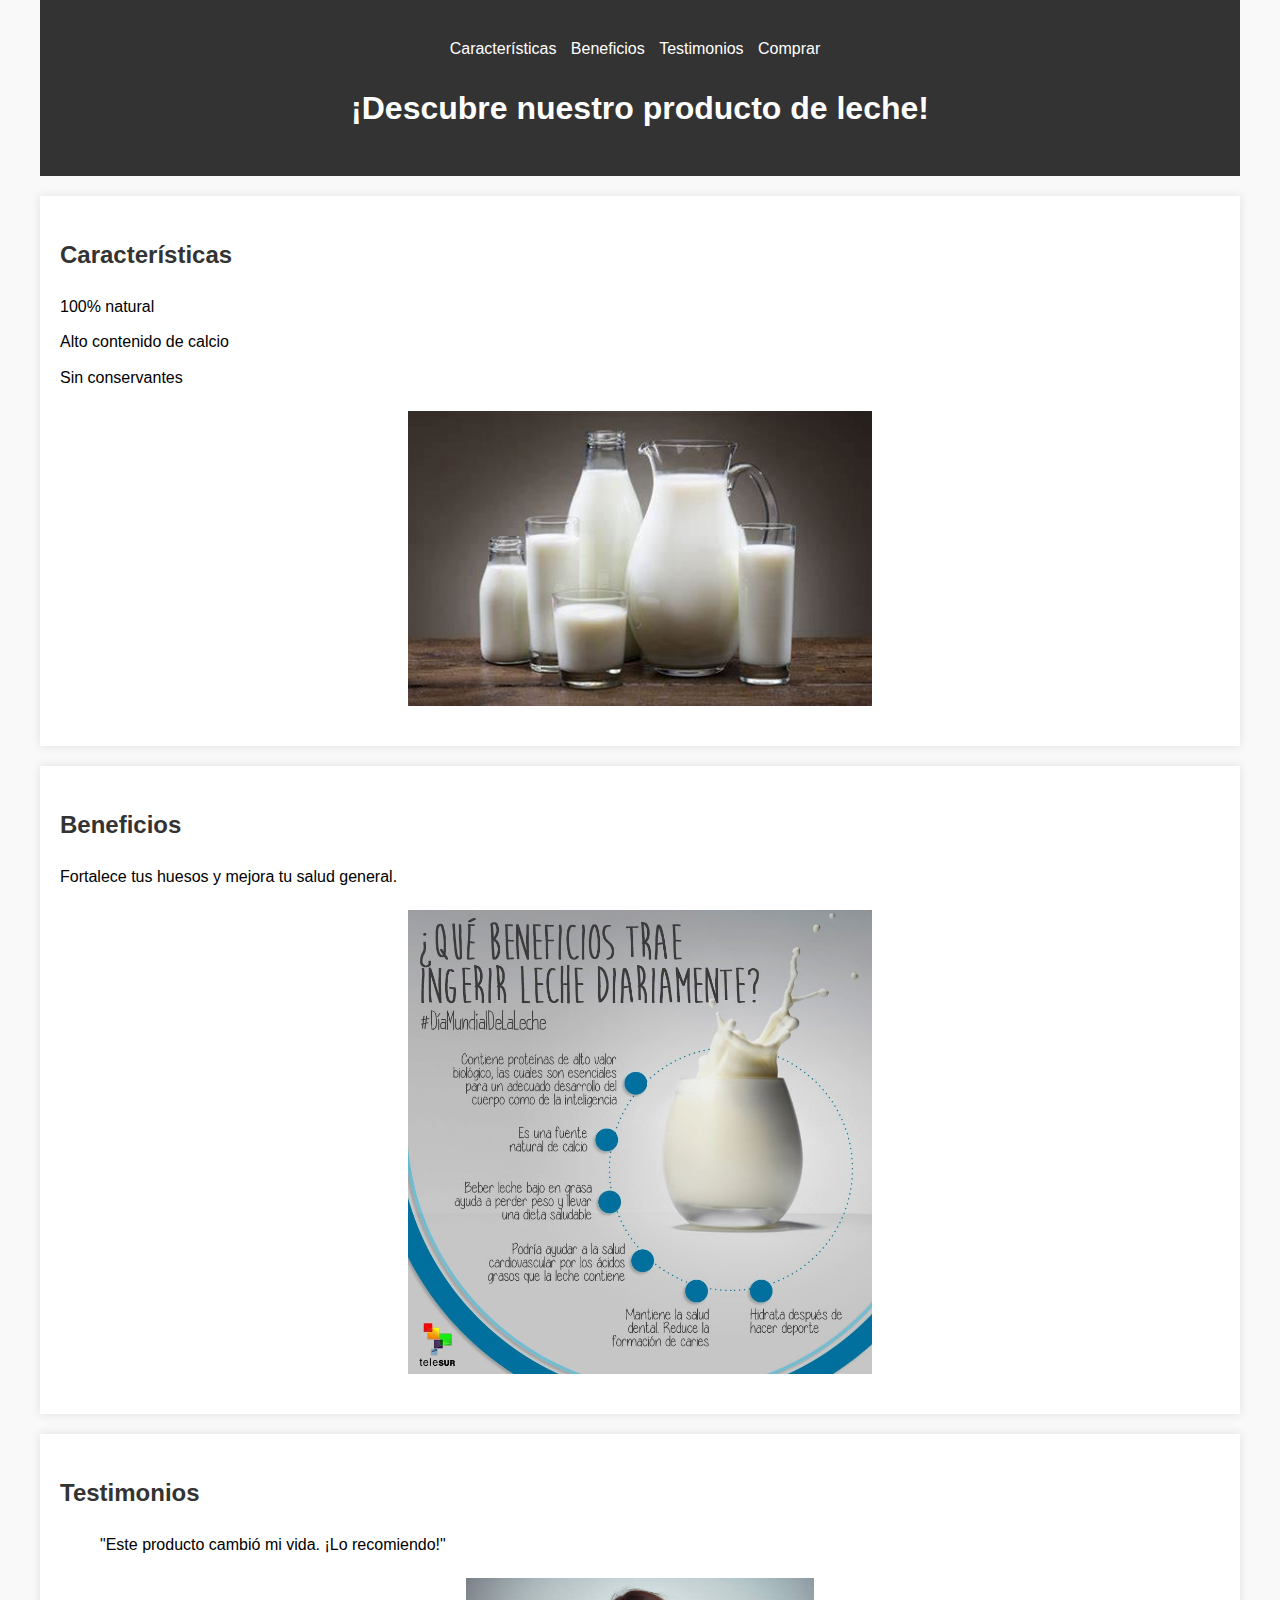
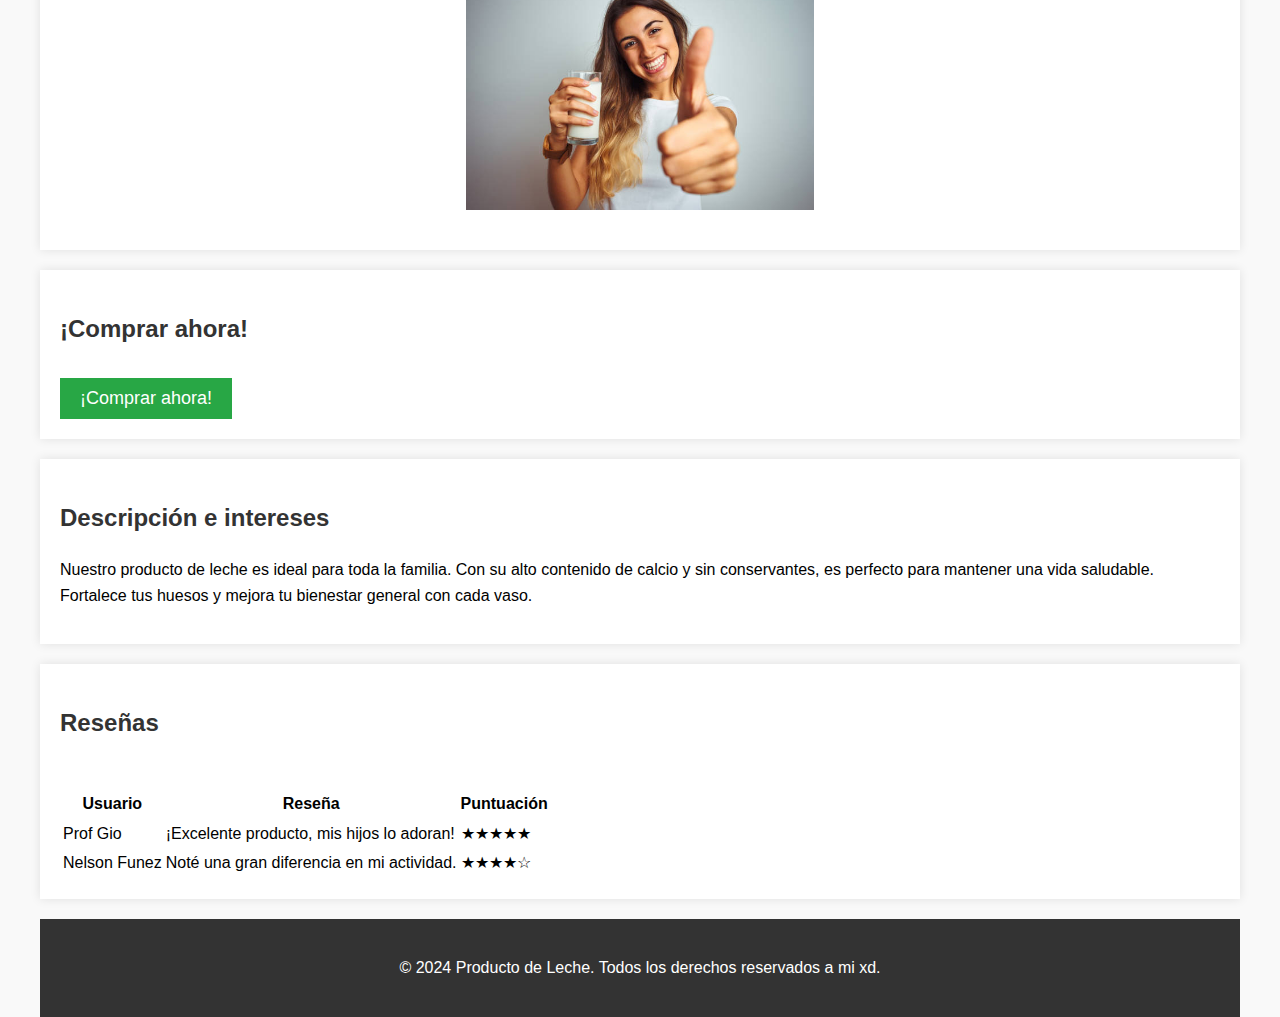
<file: index.html>
<!DOCTYPE html>
<html lang="es">
<head>
    <meta charset="UTF-8">
    <meta name="viewport" content="width=device-width, initial-scale=1.0">
    <link rel="stylesheet" href="estilos.css">
    <title>Página de Destino - Producto de Leche</title>
</head>
<body>
    <div class="container">
        <header>
            <nav>
                <ul>
                    <li><a href="#caracteristicas">Características</a></li>
                    <li><a href="#beneficios">Beneficios</a></li>
                    <li><a href="#testimonios">Testimonios</a></li>
                    <li><a href="#comprar">Comprar</a></li>
                </ul>
            </nav>
            <h1>¡Descubre nuestro producto de leche!</h1>
        </header>
        <main>
            <section id="caracteristicas">
                <h2>Características</h2>
                <ul>
                    <li>100% natural</li>
                    <li>Alto contenido de calcio</li>
                    <li>Sin conservantes</li>
                    <img src="img/OIP.jpeg" alt="Características del producto" width="40%">
                </ul>
            </section>
            <section id="beneficios">
                <h2>Beneficios</h2>
                <p>Fortalece tus huesos y mejora tu salud general.</p>
                <img src="img/R.jpeg" alt="Beneficios del producto" width="40%">
            </section>
            <section id="testimonios">
                <h2>Testimonios</h2>
                <blockquote>"Este producto cambió mi vida. ¡Lo recomiendo!"</blockquote>
                <img src="img/istockphoto-1167936205-612x612.jpg" alt="Testimonio del producto" width="30%">
            </section>
            <section id="comprar">
                <h2>¡Comprar ahora!</h2>
                <button class="cta-button">¡Comprar ahora!</button>
            </section>
            <section id="intereses">
                <h2>Descripción e intereses</h2>
                <p>Nuestro producto de leche es ideal para toda la familia. Con su alto contenido de calcio y sin conservantes, es perfecto para mantener una vida saludable. Fortalece tus huesos y mejora tu bienestar general con cada vaso.</p>
            </section>
            <section id="resenas">
                <h2>Reseñas</h2>
                <table>
                    <tr>
                        <th>Usuario</th>
                        <th>Reseña</th>
                        <th>Puntuación</th>
                    </tr>
                    <tr>
                        <td>Prof Gio</td>
                        <td>¡Excelente producto, mis hijos lo adoran!</td>
                        <td>★★★★★</td>
                    </tr>
                    <tr>
                        <td>Nelson Funez</td> <br>
                        <td>Noté una gran diferencia en mi actividad.</td>
                        <td>★★★★☆</td>
                    </tr>
                </table>
            </section>
        </main>
        <footer>
            <p>&copy; 2024 Producto de Leche. Todos los derechos reservados a mi xd.</p>
        </footer>
    </div>
</body>

</body>
</html>
</file>
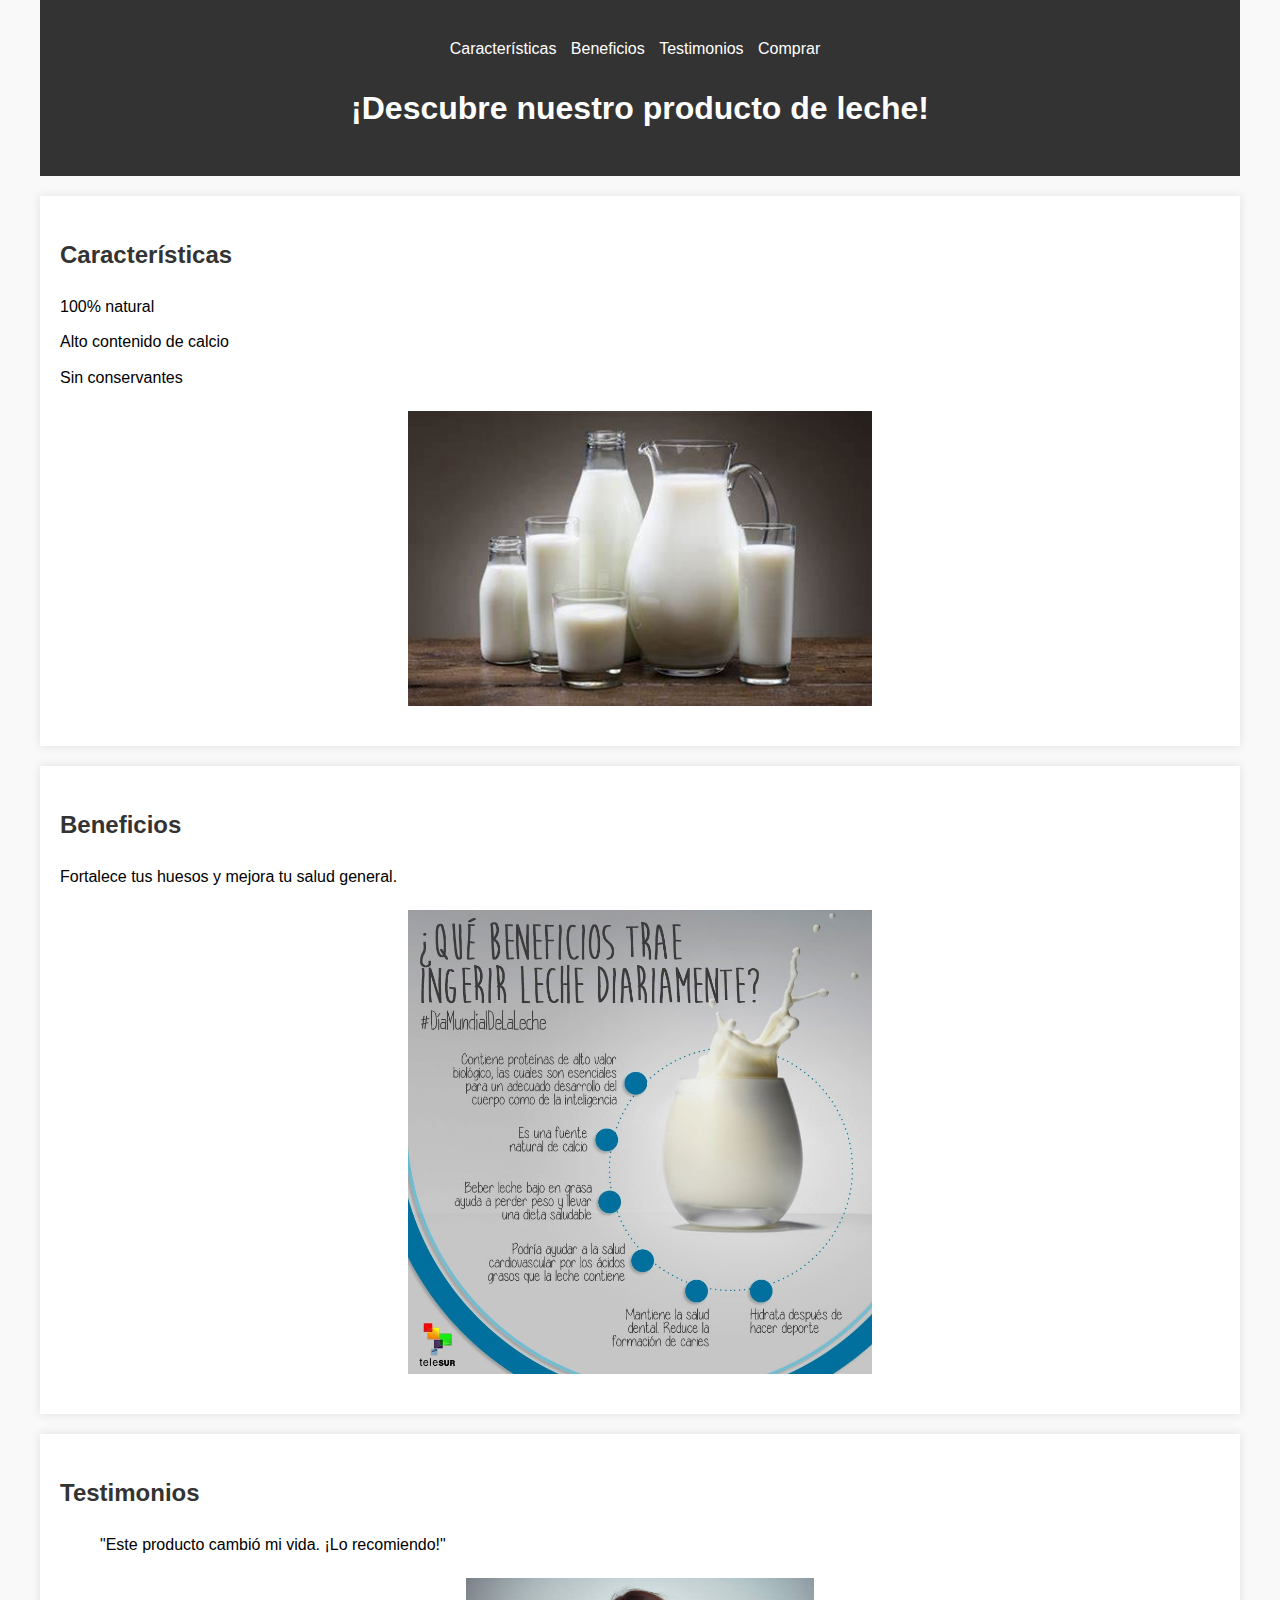
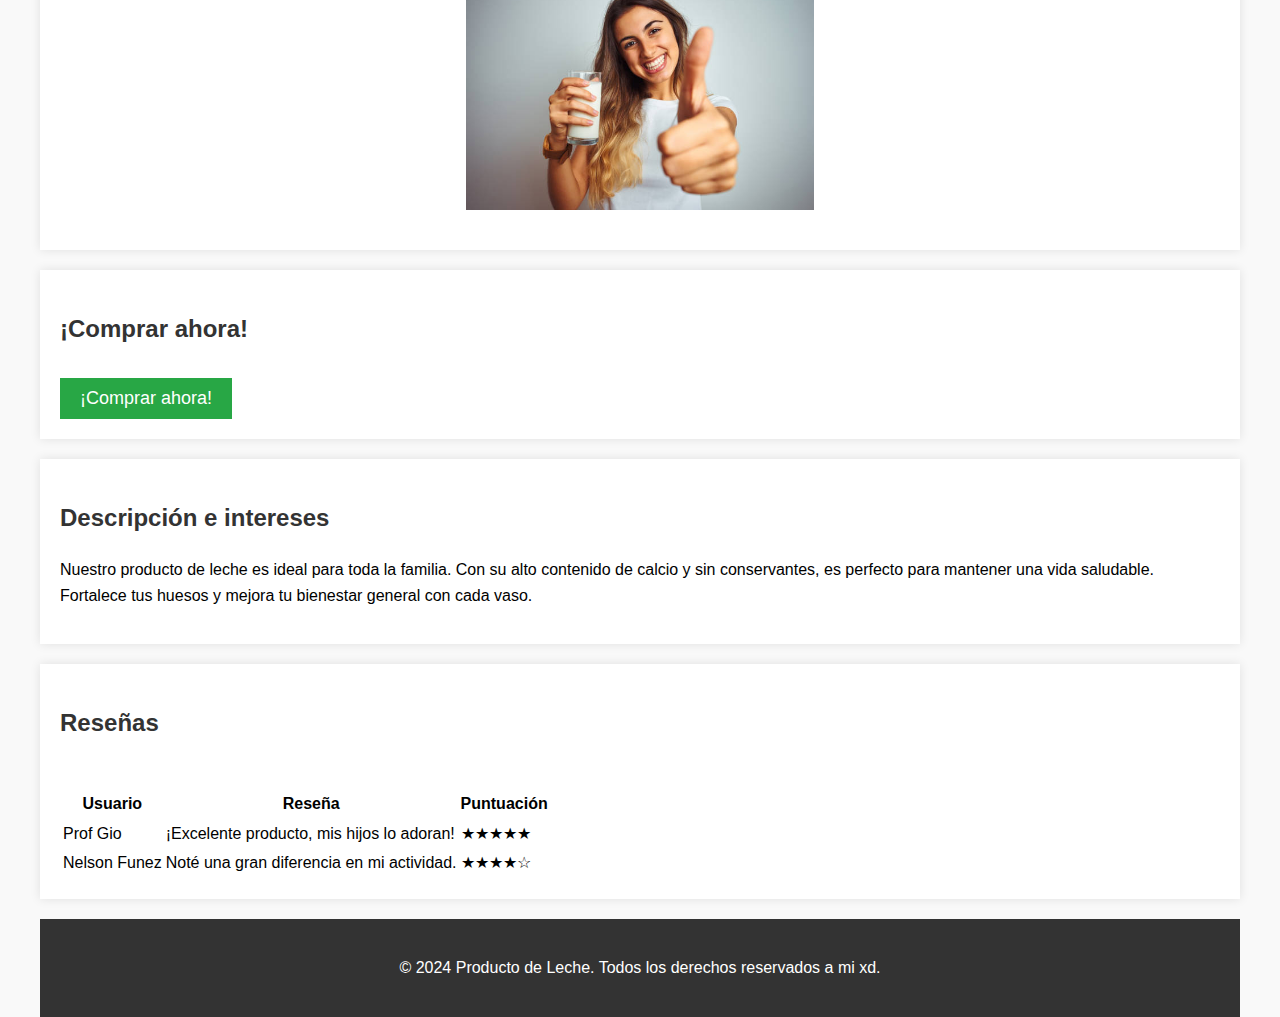
<file: leche.html>
<!DOCTYPE html>
<html lang="es">
<head>
    <meta charset="UTF-8">
    <meta name="viewport" content="width=device-width, initial-scale=1.0">
    <link rel="stylesheet" href="leche.css">
    <title>Página de Destino - Producto de Leche</title>
</head>
<body>
    <div class="container">
        <header>
            <nav>
                <ul>
                    <li><a href="#caracteristicas">Características</a></li>
                    <li><a href="#beneficios">Beneficios</a></li>
                    <li><a href="#testimonios">Testimonios</a></li>
                    <li><a href="#comprar">Comprar</a></li>
                </ul>
            </nav>
            <h1>¡Descubre nuestro producto de leche!</h1>
        </header>
        <main>
            <section id="caracteristicas">
                <h2>Características</h2>
                <ul>
                    <li>100% natural</li>
                    <li>Alto contenido de calcio</li>
                    <li>Sin conservantes</li>
                    <img src="img/OIP.jpeg" alt="Características del producto" width="40%">
                </ul>
            </section>
            <section id="beneficios">
                <h2>Beneficios</h2>
                <p>Fortalece tus huesos y mejora tu salud general.</p>
                <img src="img/R.jpeg" alt="Beneficios del producto" width="40%">
            </section>
            <section id="testimonios">
                <h2>Testimonios</h2>
                <blockquote>"Este producto cambió mi vida. ¡Lo recomiendo!"</blockquote>
                <img src="img/istockphoto-1167936205-612x612.jpg" alt="Testimonio del producto" width="30%">
            </section>
            <section id="comprar">
                <h2>¡Comprar ahora!</h2>
                <button class="cta-button">¡Comprar ahora!</button>
            </section>
            <section id="intereses">
                <h2>Descripción e intereses</h2>
                <p>Nuestro producto de leche es ideal para toda la familia. Con su alto contenido de calcio y sin conservantes, es perfecto para mantener una vida saludable. Fortalece tus huesos y mejora tu bienestar general con cada vaso.</p>
            </section>
            <section id="resenas">
                <h2>Reseñas</h2>
                <table>
                    <tr>
                        <th>Usuario</th>
                        <th>Reseña</th>
                        <th>Puntuación</th>
                    </tr>
                    <tr>
                        <td>Prof Gio</td>
                        <td>¡Excelente producto, mis hijos lo adoran!</td>
                        <td>★★★★★</td>
                    </tr>
                    <tr>
                        <td>Nelson Funez</td> <br>
                        <td>Noté una gran diferencia en mi actividad.</td>
                        <td>★★★★☆</td>
                    </tr>
                </table>
            </section>
        </main>
        <footer>
            <p>&copy; 2024 Producto de Leche. Todos los derechos reservados a mi xd.</p>
        </footer>
    </div>
</body>

</body>
</html>
</file>
<file: estilos.css>
body {
    font-family: Arial, sans-serif;
    line-height: 1.6;
    margin: 0;
    padding: 0;
    background-color: #f9f9f9;
}

.container {
    max-width: 1200px;
    margin: auto;
    padding: 0 20px;
}

header {
    background: #333;
    color: #fff;
    padding: 20px 0;
    text-align: center;
}

header nav ul {
    list-style: none;
    padding: 0;
}

header nav ul li {
    display: inline;
    margin-right: 10px;
}

header nav ul li a {
    color: #fff;
    text-decoration: none;
}

main {
    margin: 20px 0;
}

main section {
    background: #fff;
    margin: 20px 0;
    padding: 20px;
    box-shadow: 0 0 10px rgba(0,0,0,0.1);
}

main h2 {
    color: #333;
}

main ul {
    list-style: none;
    padding: 0;
}

main ul li {
    margin: 10px 0;
}

main img {
    display: block;
    margin: 20px auto;
}

.cta-button {
    background: #28a745;
    color: #fff;
    border: none;
    padding: 10px 20px;
    cursor: pointer;
    font-size: 18px;
    margin-top: 10px;
}

.cta-button:hover {
    background: #218838;
}

footer {
    text-align: center;
    padding: 20px 0;
    background: #333;
    color: #fff;
}
</file>
<file: leche.css>
body {
    font-family: Arial, sans-serif;
    line-height: 1.6;
    margin: 0;
    padding: 0;
    background-color: #f9f9f9;
}

.container {
    max-width: 1200px;
    margin: auto;
    padding: 0 20px;
}

header {
    background: #333;
    color: #fff;
    padding: 20px 0;
    text-align: center;
}

header nav ul {
    list-style: none;
    padding: 0;
}

header nav ul li {
    display: inline;
    margin-right: 10px;
}

header nav ul li a {
    color: #fff;
    text-decoration: none;
}

main {
    margin: 20px 0;
}

main section {
    background: #fff;
    margin: 20px 0;
    padding: 20px;
    box-shadow: 0 0 10px rgba(0,0,0,0.1);
}

main h2 {
    color: #333;
}

main ul {
    list-style: none;
    padding: 0;
}

main ul li {
    margin: 10px 0;
}

main img {
    display: block;
    margin: 20px auto;
}

.cta-button {
    background: #28a745;
    color: #fff;
    border: none;
    padding: 10px 20px;
    cursor: pointer;
    font-size: 18px;
    margin-top: 10px;
}

.cta-button:hover {
    background: #218838;
}

footer {
    text-align: center;
    padding: 20px 0;
    background: #333;
    color: #fff;
}
</file>
